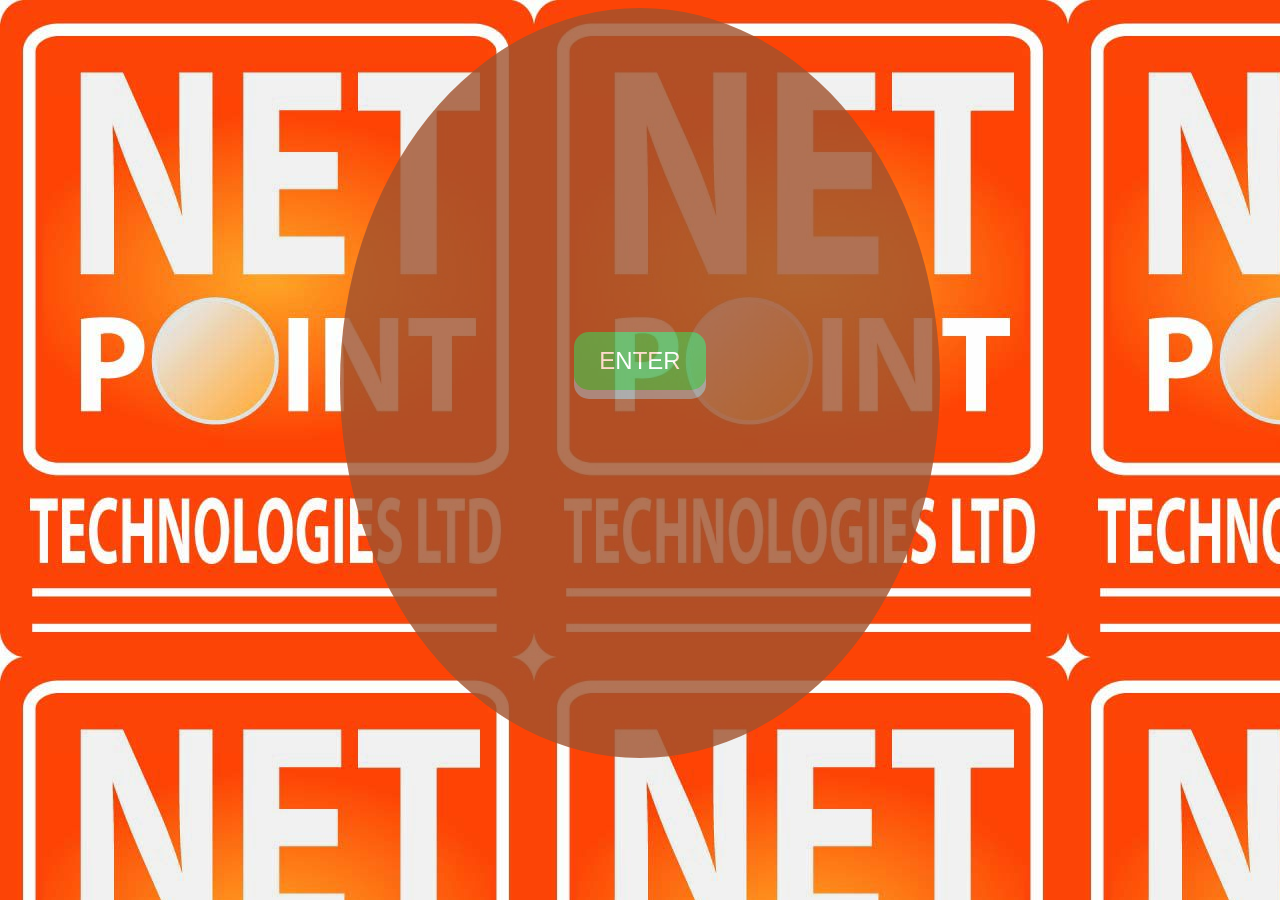
<file: src/index.html>
<!DOCTYPE html>
<html>
<head>
<meta name="viewport" content="width=device-width, initial-scale=1">
<style>
.dot {
    height: 750px;
    width: 600px;
   background-color:sienna;
  
    border-radius: 50%;
    display: inline-block;
    opacity: 0.8;
}





body{
  background:url('logo.jpg');
  background-color:teal;
 
}
.button {
  padding: 15px 25px;
  font-size: 24px;
  text-align: center;
  cursor: pointer;
  outline: none;
  color: #fff;
  background-color: #4CAF50;
  border: none;
  border-radius: 15px;
  box-shadow: 0 9px #999;
}

.button:hover {background-color: #3e8e41}

.button:active {
  background-color: #3e8e41;
  box-shadow: 0 5px #666;
  transform: translateY(4px);
}
</style>
</head>
<body>

<div style="text-align:center">
   
  <span class="dot"><br /><br /><br /><br /><br /><br /><br /><br /><br /><br /><br /><br /><br /><br /><br /><br /><br /><br /> <a href = "home.html"><button class="button">ENTER</button></a></span>

</div>



</body>
</html>
</file>
